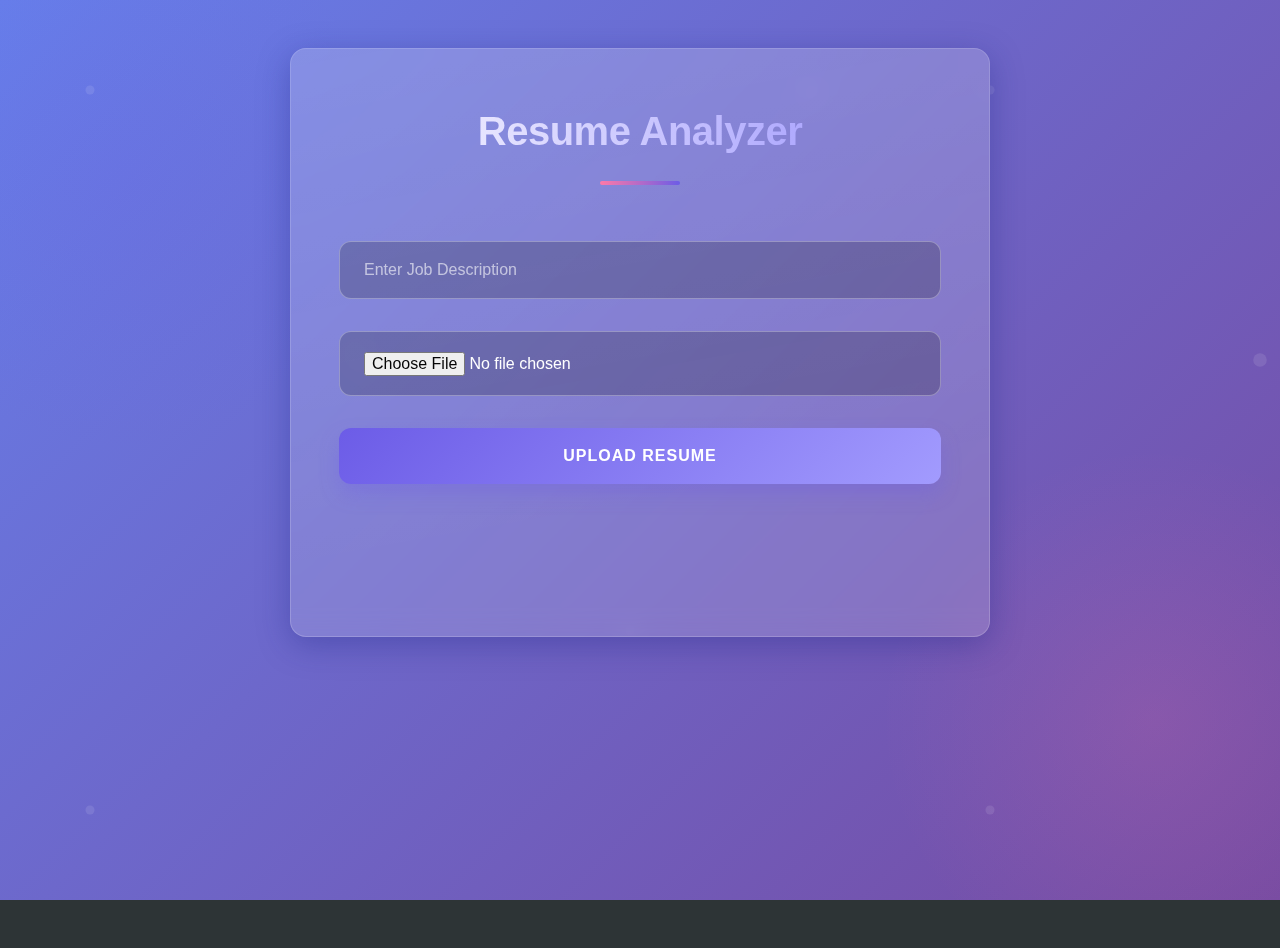
<file: templates/index2.html>
<!DOCTYPE html>
<html lang="en">
  <head>
    <meta charset="UTF-8" />
    <title>Resume Analyzer</title>
    <link rel="stylesheet" href="/static/style2.css" />
  </head>
  <body>
    <div class="container">
      <h1>Resume Analyzer</h1>
      <form
        action="/analyze_resume"
        method="POST"
        enctype="multipart/form-data"
        target="_blank"
      >
        <input
          type="text"
          name="jd"
          placeholder="Enter Job Description"
          required
        />
        <input type="file" name="resume" required />
        <button type="submit">Upload Resume</button>
      </form>
      <div id="resultBox"></div>
    </div>

    <script src="/static/script2.js"></script>
  </body>
</html>
</file>
<file: static/style2.css>
/* Modern CSS Reset with Smooth Scrolling */
html {
    scroll-behavior: smooth;
    font-size: 16px;
  }
  
  *,
  *::before,
  *::after {
    box-sizing: border-box;
    margin: 0;
    padding: 0;
  }
  
  /* Cosmic Gradient Variables */
  :root {
    --cosmic-primary: #6c5ce7;
    --cosmic-secondary: #a29bfe;
    --cosmic-accent: #fd79a8;
    --cosmic-dark: #2d3436;
    --cosmic-light: #f5f6fa;
    --cosmic-gradient: linear-gradient(135deg, #667eea 0%, #764ba2 100%);
    --cosmic-glass: rgba(255, 255, 255, 0.15);
    --cosmic-shadow: 0 8px 32px 0 rgba(31, 38, 135, 0.37);
    --cosmic-border: 1px solid rgba(255, 255, 255, 0.18);
    --border-radius-xl: 16px;
    --border-radius-lg: 12px;
    --border-radius-md: 8px;
    --transition-smooth: all 0.5s cubic-bezier(0.16, 1, 0.3, 1);
    --transition-bounce: all 0.6s cubic-bezier(0.68, -0.6, 0.32, 1.6);
  }
  
  /* Cosmic Body Styling with Animated Background */
  body {
    font-family: 'Poppins', -apple-system, BlinkMacSystemFont, 'Segoe UI', Roboto, Oxygen, 
                 Ubuntu, Cantarell, 'Open Sans', 'Helvetica Neue', sans-serif;
    min-height: 100vh;
    color: var(--cosmic-light);
    line-height: 1.7;
    letter-spacing: 0.5px;
    background: var(--cosmic-dark);
    overflow-x: hidden;
    position: relative;
  }
  
  /* Animated Cosmic Background */
  body::before {
    content: '';
    position: fixed;
    top: 0;
    left: 0;
    width: 100%;
    height: 100%;
    background: 
      radial-gradient(circle at 10% 20%, rgba(108, 92, 231, 0.15) 0%, transparent 20%),
      radial-gradient(circle at 90% 80%, rgba(253, 121, 168, 0.15) 0%, transparent 20%),
      var(--cosmic-gradient);
    background-attachment: fixed;
    z-index: -1;
    animation: cosmicPulse 20s infinite alternate;
  }
  
  @keyframes cosmicPulse {
    0% { opacity: 0.8; transform: scale(1); }
    50% { opacity: 1; }
    100% { opacity: 0.8; transform: scale(1.02); }
  }
  
  /* Floating Particles */
  body::after {
    content: '';
    position: fixed;
    top: 0;
    left: 0;
    width: 100%;
    height: 100%;
    background-image: 
      url("data:image/svg+xml,%3Csvg viewBox='0 0 200 200' xmlns='http://www.w3.org/2000/svg'%3E%3Ccircle cx='20' cy='20' r='1' fill='%23ffffff' fill-opacity='0.1'/%3E%3Ccircle cx='80' cy='80' r='1.5' fill='%23ffffff' fill-opacity='0.1'/%3E%3Ccircle cx='140' cy='140' r='1' fill='%23ffffff' fill-opacity='0.1'/%3E%3Ccircle cx='180' cy='20' r='1.5' fill='%23ffffff' fill-opacity='0.1'/%3E%3Ccircle cx='20' cy='180' r='1' fill='%23ffffff' fill-opacity='0.1'/%3E%3C/svg%3E");
    z-index: -1;
    animation: floatParticles 100s linear infinite;
  }
  
  @keyframes floatParticles {
    0% { transform: translateY(0) translateX(0); }
    25% { transform: translateY(-50px) translateX(50px); }
    50% { transform: translateY(0) translateX(100px); }
    75% { transform: translateY(50px) translateX(50px); }
    100% { transform: translateY(0) translateX(0); }
  }
  
  /* Glass Morphism Container */
  .container {
    background: var(--cosmic-glass);
    backdrop-filter: blur(12px);
    -webkit-backdrop-filter: blur(12px);
    padding: 3rem;
    border-radius: var(--border-radius-xl);
    max-width: 700px;
    margin: 3rem auto;
    box-shadow: var(--cosmic-shadow);
    border: var(--cosmic-border);
    transition: var(--transition-smooth);
    position: relative;
    overflow: hidden;
  }
  
  .container::before {
    content: '';
    position: absolute;
    top: -50%;
    left: -50%;
    width: 200%;
    height: 200%;
    background: linear-gradient(
      to bottom right,
      rgba(255, 255, 255, 0.1) 0%,
      rgba(255, 255, 255, 0) 60%
    );
    transform: rotate(30deg);
    pointer-events: none;
  }
  
  .container:hover {
    transform: translateY(-5px);
    box-shadow: 0 15px 45px rgba(108, 92, 231, 0.3);
  }
  
  /* Holographic Title Effect */
  h1 {
    text-align: center;
    font-size: 2.5rem;
    margin-bottom: 2.5rem;
    font-weight: 700;
    letter-spacing: -0.5px;
    background: linear-gradient(90deg, 
      #ffffff 0%, 
      #a29bfe 30%, 
      #6c5ce7 50%, 
      #fd79a8 70%, 
      #ffffff 100%);
    -webkit-background-clip: text;
    background-clip: text;
    -webkit-text-fill-color: transparent;
    background-size: 300% 300%;
    animation: holographic 8s ease infinite;
    position: relative;
    padding-bottom: 1rem;
  }
  
  @keyframes holographic {
    0% { background-position: 0% 50%; }
    50% { background-position: 100% 50%; }
    100% { background-position: 0% 50%; }
  }
  
  h1::after {
    content: '';
    display: block;
    width: 80px;
    height: 4px;
    background: linear-gradient(to right, var(--cosmic-accent), var(--cosmic-primary));
    margin: 1rem auto 0;
    border-radius: 2px;
    animation: lineGrow 1s ease-out forwards;
  }
  
  @keyframes lineGrow {
    from { transform: scaleX(0); }
    to { transform: scaleX(1); }
  }
  
  /* Futuristic Form Elements */
  form {
    display: flex;
    flex-direction: column;
    gap: 2rem;
  }
  
  input[type="text"],
  input[type="file"] {
    padding: 1.2rem 1.5rem;
    border-radius: var(--border-radius-lg);
    border: 1px solid rgba(255, 255, 255, 0.3);
    font-size: 1rem;
    transition: var(--transition-smooth);
    width: 100%;
    background: rgba(0, 0, 0, 0.2);
    color: white;
    font-family: 'Poppins', sans-serif;
  }
  
  input[type="text"]::placeholder {
    color: rgba(255, 255, 255, 0.6);
  }
  
  input[type="text"]:focus,
  input[type="file"]:focus {
    outline: none;
    border-color: var(--cosmic-accent);
    box-shadow: 0 0 0 3px rgba(253, 121, 168, 0.3);
    background: rgba(0, 0, 0, 0.3);
  }
  
  /* Custom File Input with Glow Effect */
  .file-input-wrapper {
    position: relative;
    border-radius: var(--border-radius-lg);
    overflow: hidden;
    transition: var(--transition-smooth);
  }
  
  .file-input-wrapper:hover {
    transform: translateY(-3px);
    box-shadow: 0 10px 20px rgba(162, 155, 254, 0.3);
  }
  
  .file-input-wrapper::before {
    content: '';
    position: absolute;
    top: 0;
    left: 0;
    width: 100%;
    height: 100%;
    background: linear-gradient(
      45deg,
      rgba(108, 92, 231, 0.3) 0%,
      rgba(162, 155, 254, 0.2) 100%
    );
    z-index: 0;
  }
  
  .file-input-wrapper input[type="file"] {
    position: relative;
    z-index: 1;
    cursor: pointer;
  }
  
  .file-input-wrapper::after {
    content: 'Browse Files';
    position: absolute;
    right: 0;
    top: 0;
    height: 100%;
    background: var(--cosmic-primary);
    color: white;
    padding: 0 1.5rem;
    display: flex;
    align-items: center;
    font-weight: 600;
    border-radius: 0 var(--border-radius-lg) var(--border-radius-lg) 0;
    cursor: pointer;
    transition: var(--transition-smooth);
    z-index: 2;
  }
  
  .file-input-wrapper:hover::after {
    background: var(--cosmic-accent);
    transform: translateX(-2px);
  }
  
  /* Holographic Button */
  button {
    padding: 1.2rem 2rem;
    background: linear-gradient(135deg, var(--cosmic-primary) 0%, var(--cosmic-secondary) 100%);
    color: white;
    font-size: 1rem;
    font-weight: 600;
    border: none;
    border-radius: var(--border-radius-lg);
    cursor: pointer;
    transition: var(--transition-bounce);
    text-transform: uppercase;
    letter-spacing: 1px;
    display: flex;
    align-items: center;
    justify-content: center;
    gap: 0.8rem;
    position: relative;
    overflow: hidden;
    box-shadow: 0 10px 20px rgba(108, 92, 231, 0.3);
  }
  
  button::before {
    content: '';
    position: absolute;
    top: 0;
    left: -100%;
    width: 100%;
    height: 100%;
    background: linear-gradient(
      90deg,
      transparent,
      rgba(255, 255, 255, 0.2),
      transparent
    );
    transition: 0.5s;
  }
  
  button:hover {
    transform: translateY(-5px) scale(1.02);
    box-shadow: 0 15px 30px rgba(108, 92, 231, 0.4);
  }
  
  button:hover::before {
    left: 100%;
  }
  
  button:active {
    transform: translateY(0) scale(0.98);
  }
  
  button i {
    font-size: 1.2rem;
  }
  
  /* Futuristic Result Box */
  #resultBox {
    margin-top: 2.5rem;
    padding: 2rem;
    background: rgba(0, 0, 0, 0.3);
    border-left: 4px solid var(--cosmic-accent);
    white-space: pre-wrap;
    font-size: 1rem;
    border-radius: var(--border-radius-lg);
    opacity: 0;
    transform: translateY(20px);
    transition: var(--transition-smooth);
    max-height: 0;
    overflow: hidden;
    color: white;
    backdrop-filter: blur(5px);
    -webkit-backdrop-filter: blur(5px);
  }
  
  #resultBox.show {
    opacity: 1;
    transform: translateY(0);
    max-height: 1000px;
    animation: holographicReveal 0.8s cubic-bezier(0.23, 1, 0.32, 1) forwards;
  }
  
  @keyframes holographicReveal {
    0% { 
      opacity: 0;
      transform: translateY(20px);
      box-shadow: 0 0 0 rgba(253, 121, 168, 0);
    }
    100% { 
      opacity: 1;
      transform: translateY(0);
      box-shadow: 0 0 30px rgba(253, 121, 168, 0.2);
    }
  }
  
  /* Cyberpunk Loading Animation */
  .loader {
    display: none;
    width: 60px;
    height: 60px;
    margin: 0 auto;
    position: relative;
  }
  
  .loader::before,
  .loader::after {
    content: '';
    position: absolute;
    top: 0;
    left: 0;
    right: 0;
    bottom: 0;
    border: 3px solid transparent;
    border-radius: 50%;
    animation: cyberSpin 2s linear infinite;
  }
  
  .loader::before {
    border-top-color: var(--cosmic-accent);
    border-bottom-color: var(--cosmic-accent);
    animation-delay: 0.5s;
  }
  
  .loader::after {
    border-left-color: var(--cosmic-primary);
    border-right-color: var(--cosmic-primary);
  }
  
  @keyframes cyberSpin {
    0% { transform: rotate(0deg) scale(1); }
    50% { transform: rotate(180deg) scale(1.2); }
    100% { transform: rotate(360deg) scale(1); }
  }
  
  /* Responsive Design for All Devices */
  @media (max-width: 768px) {
    body {
      padding: 1rem;
    }
    
    .container {
      padding: 2rem 1.5rem;
      margin: 1.5rem auto;
      border-radius: var(--border-radius-lg);
    }
    
    h1 {
      font-size: 2rem;
    }
    
    form {
      gap: 1.5rem;
    }
    
    input[type="text"],
    input[type="file"] {
      padding: 1rem 1.2rem;
    }
    
    button {
      padding: 1rem 1.5rem;
    }
  }
  
  /* Micro-interaction for form elements */
  input[type="text"]:not(:placeholder-shown) {
    background: rgba(0, 0, 0, 0.3);
  }
  
  /* Floating label effect (requires JS to add 'filled' class) */
  .input-group {
    position: relative;
    margin-bottom: 2rem;
  }
  
  .input-group label {
    position: absolute;
    top: 1.2rem;
    left: 1.5rem;
    color: rgba(255, 255, 255, 0.6);
    transition: var(--transition-smooth);
    pointer-events: none;
  }
  
  .input-group input:focus + label,
  .input-group input.filled + label {
    top: -0.8rem;
    left: 0.8rem;
    font-size: 0.8rem;
    background: var(--cosmic-dark);
    padding: 0 0.5rem;
    color: var(--cosmic-accent);
  }
  
  /* Floating notification (for potential success/error messages) */
  .notification {
    position: fixed;
    bottom: 2rem;
    right: 2rem;
    background: var(--cosmic-primary);
    color: white;
    padding: 1rem 2rem;
    border-radius: var(--border-radius-md);
    box-shadow: var(--cosmic-shadow);
    transform: translateY(100px);
    opacity: 0;
    transition: var(--transition-bounce);
    z-index: 1000;
  }
  
  .notification.show {
    transform: translateY(0);
    opacity: 1;
  }
</file>
